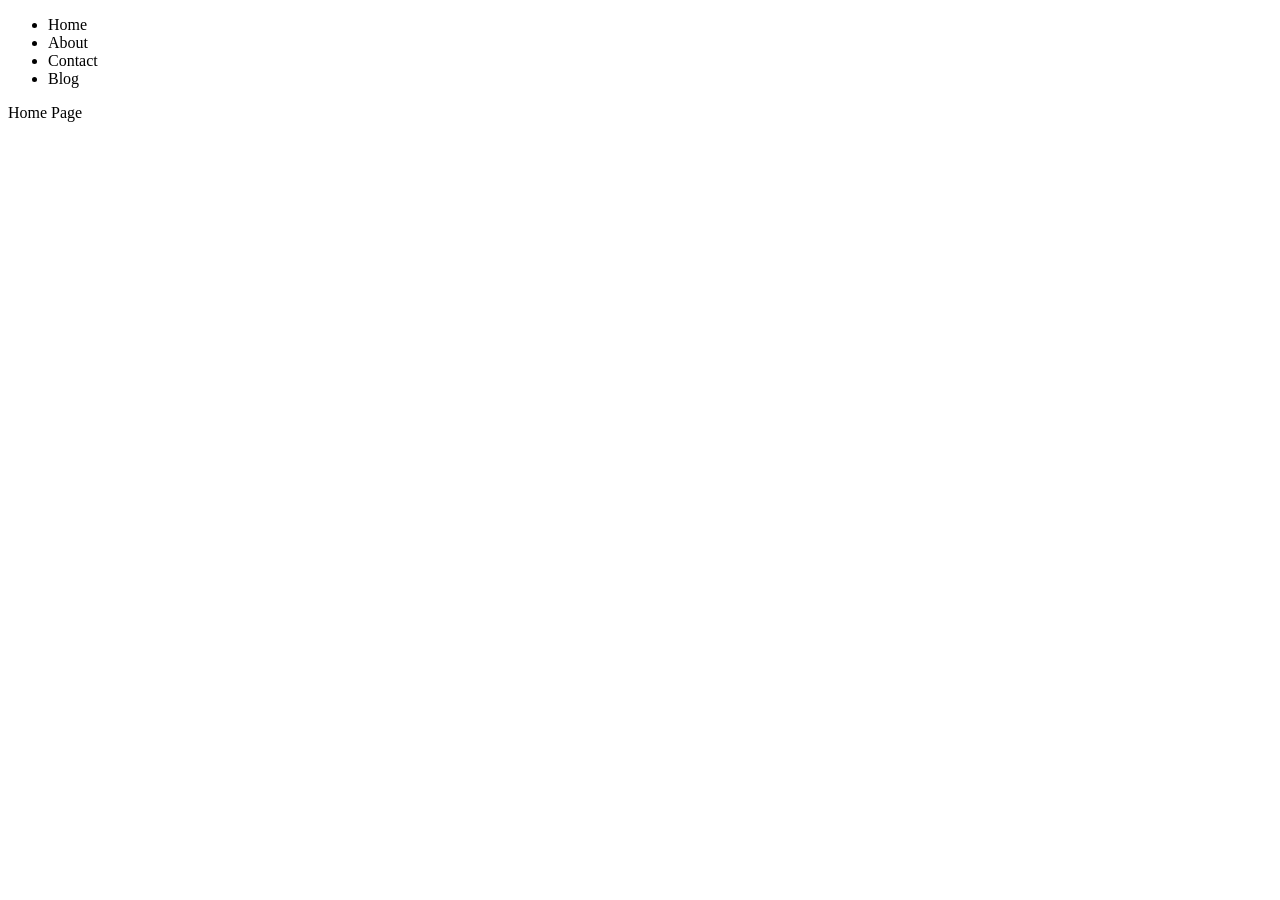
<file: src/index.html>
<!DOCTYPE html>
<html lang="en">
  <head>
    <meta charset="UTF-8" />
    <meta name="viewport" content="width=device-width, initial-scale=1.0" />
    <title>Document</title>
  </head>
  <body>
    <ul>
      <li>Home</li>
      <li>About</li>
      <li>Contact</li>
      <li>Blog</li>
    </ul>

    <section>Home Page</section>
  </body>
</html>
</file>
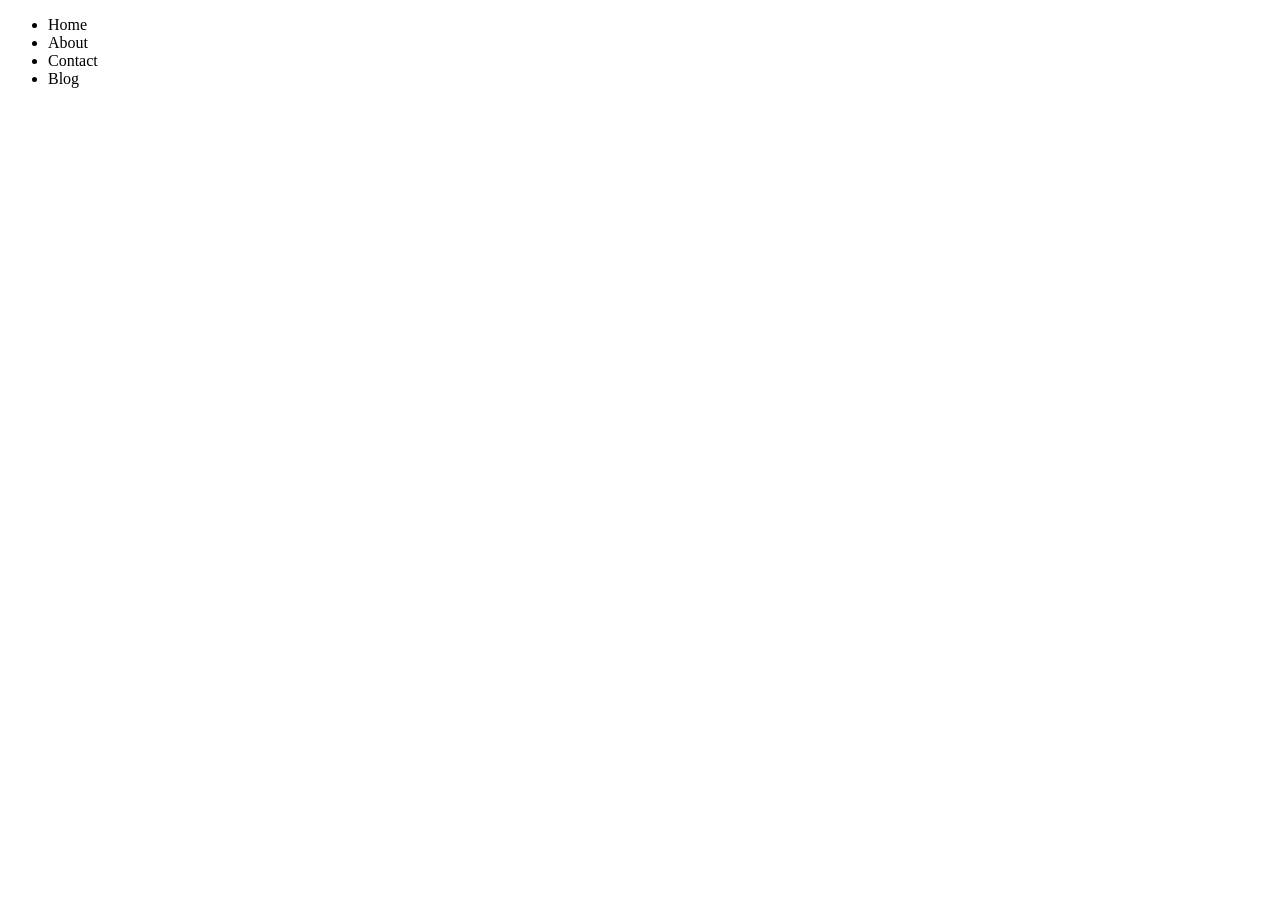
<file: src/blog.html>
<!DOCTYPE html>
<html lang="en">
  <head>
    <meta charset="UTF-8" />
    <meta name="viewport" content="width=device-width, initial-scale=1.0" />
    <title>Document</title>
  </head>
  <body>
    <ul>
      <li>Home</li>
      <li>About</li>
      <li>Contact</li>
      <li>Blog</li>
    </ul>
  </body>
</html>
</file>
